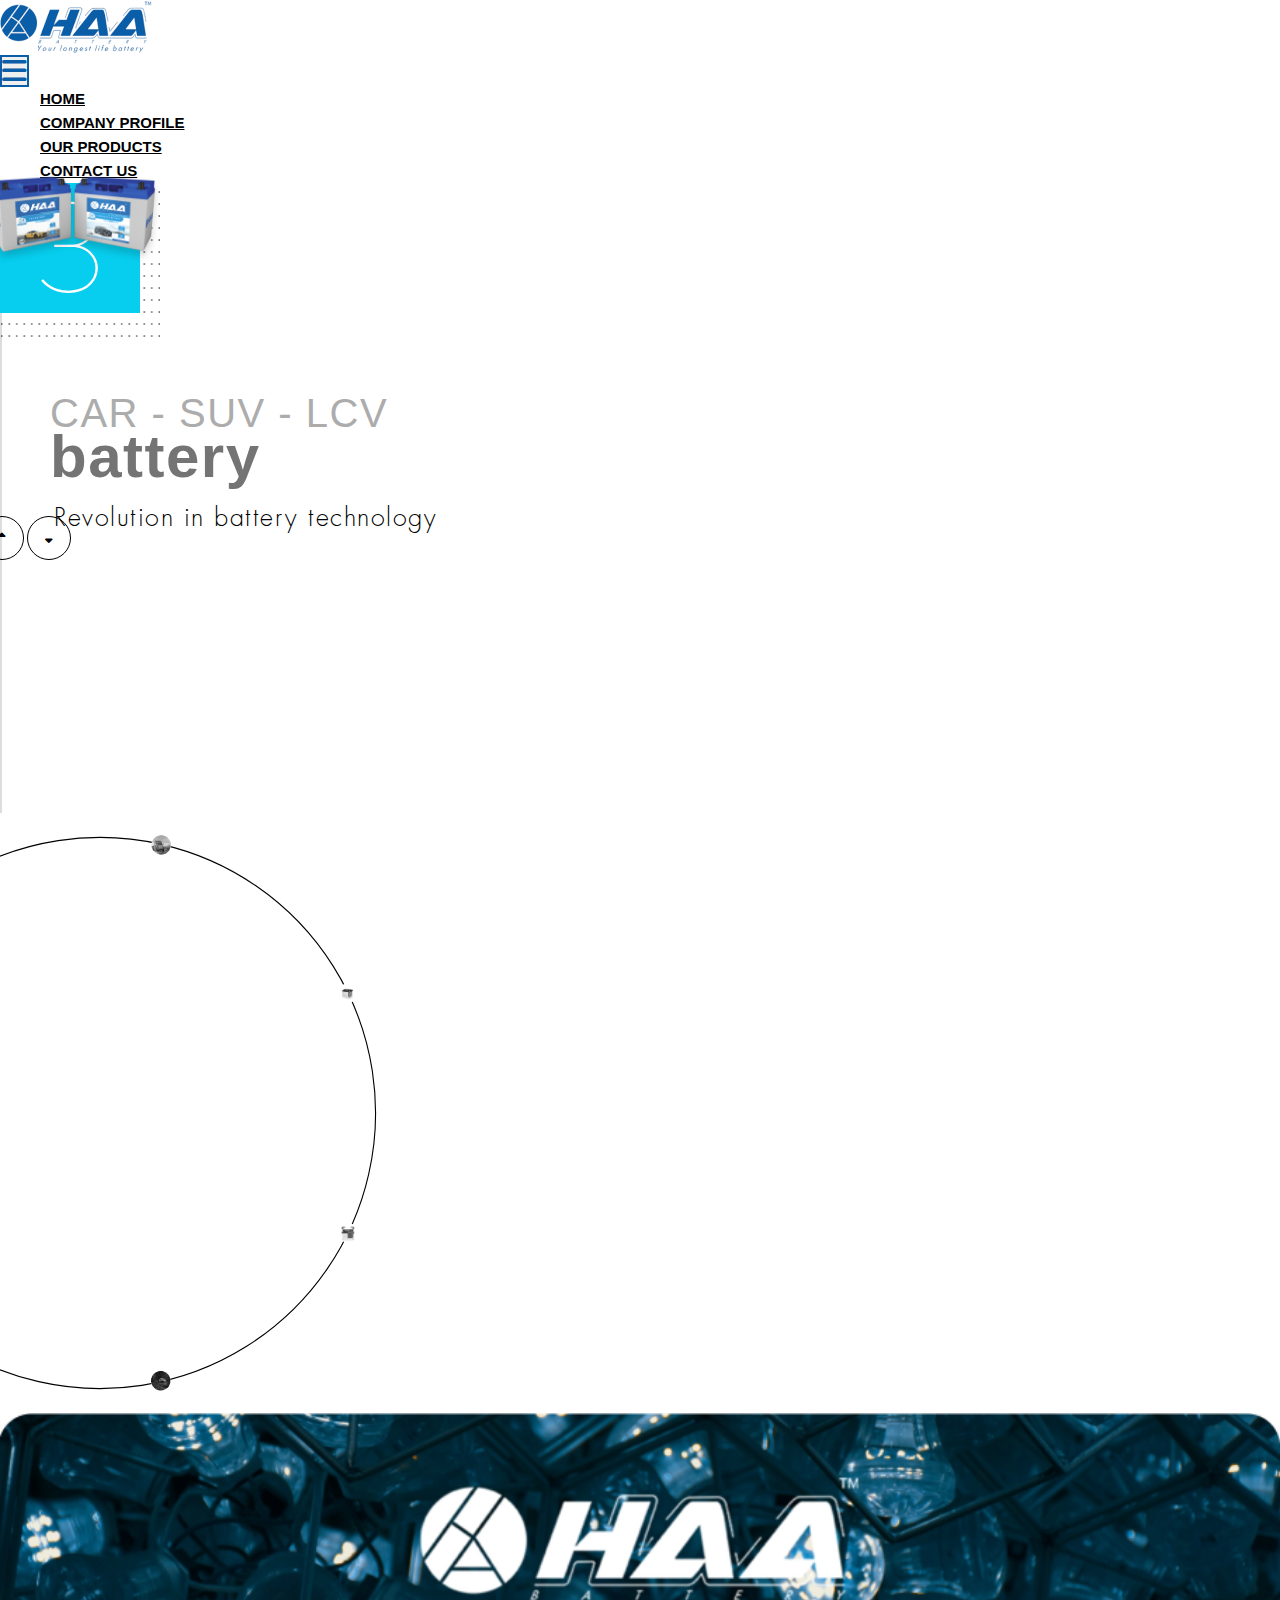
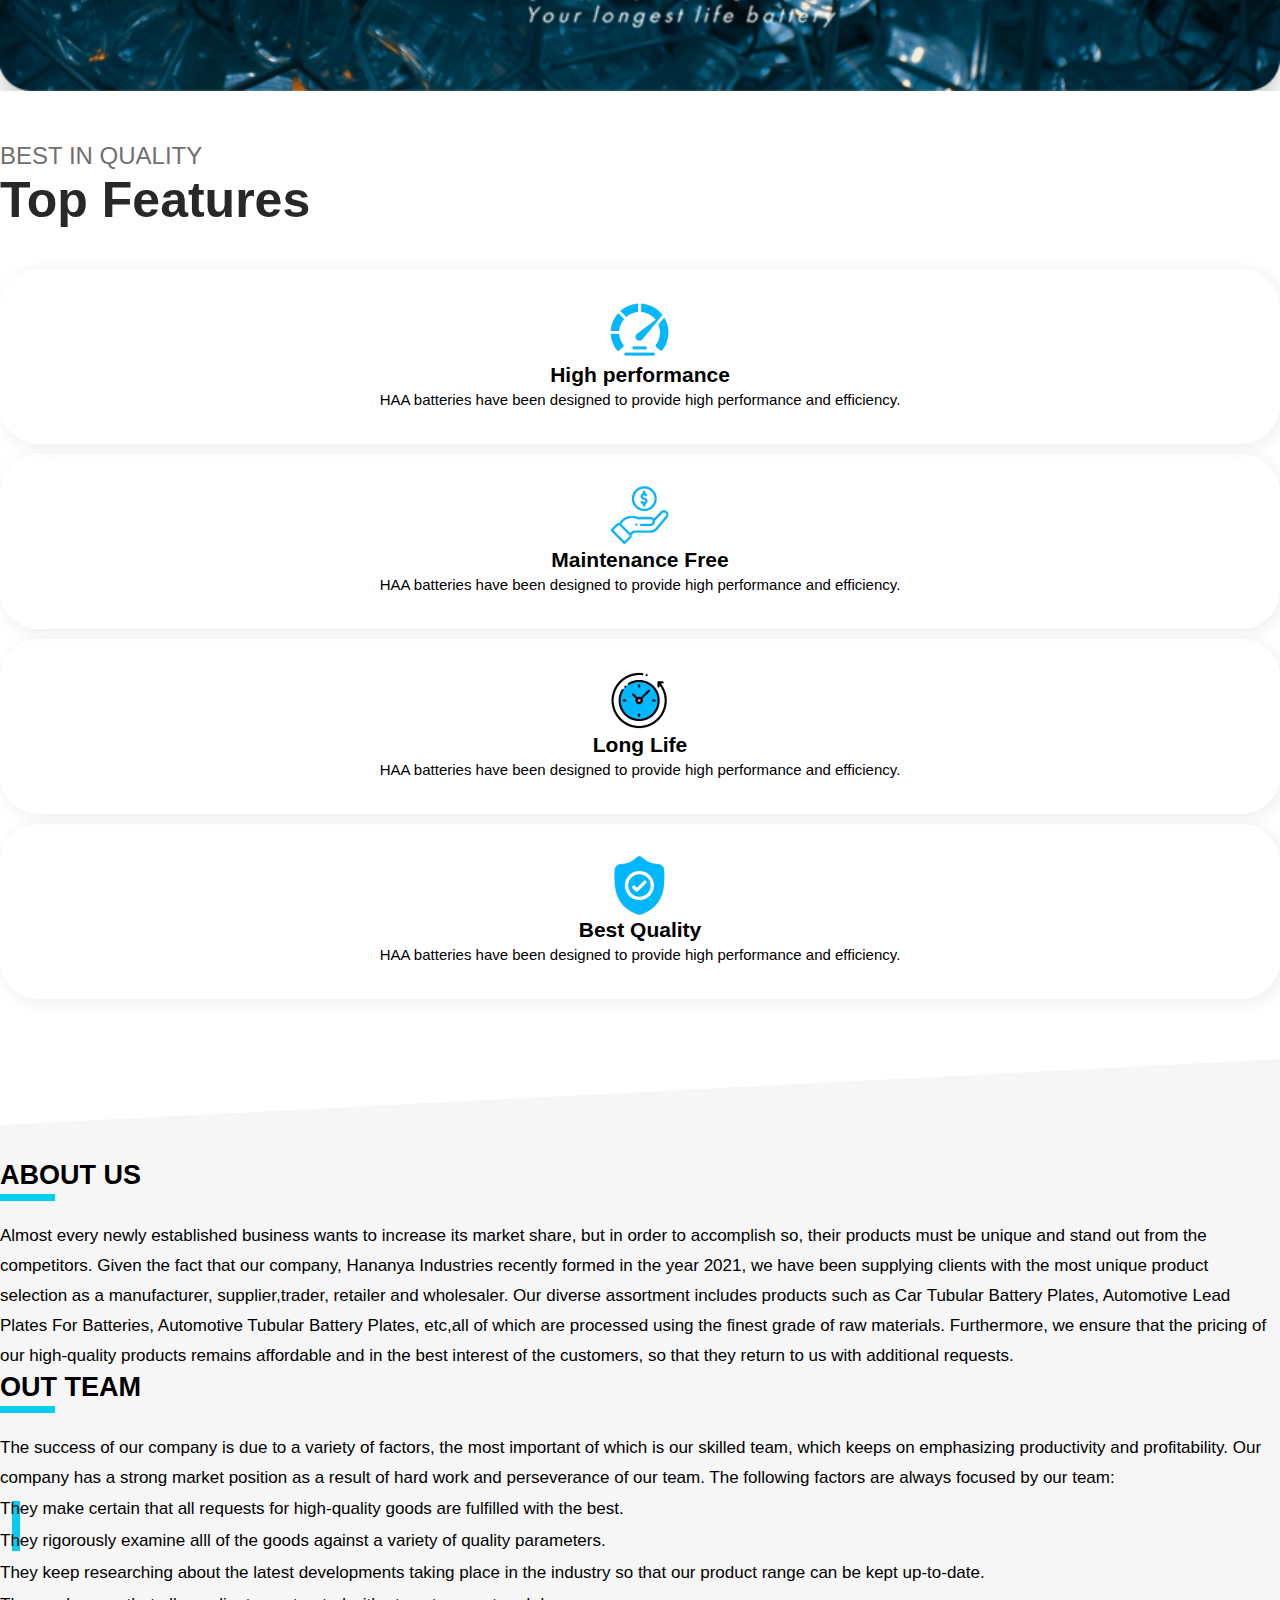
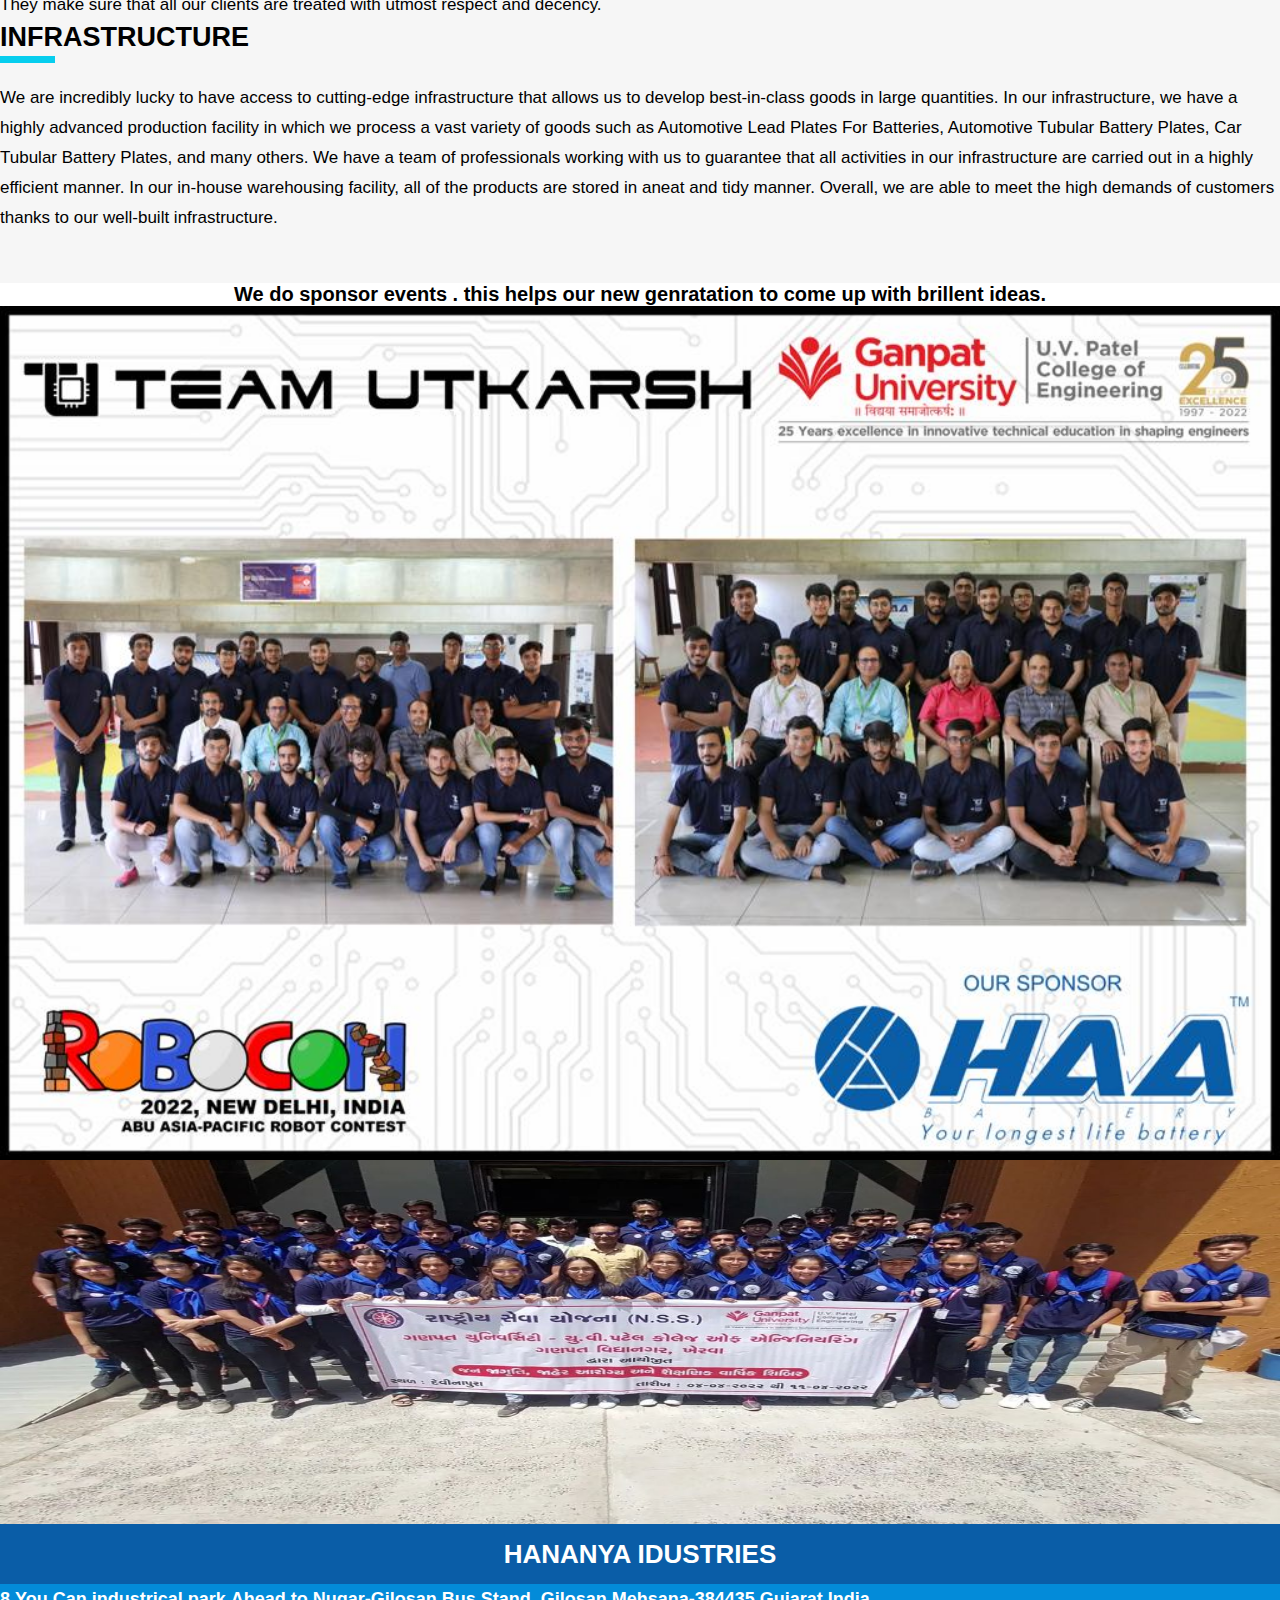
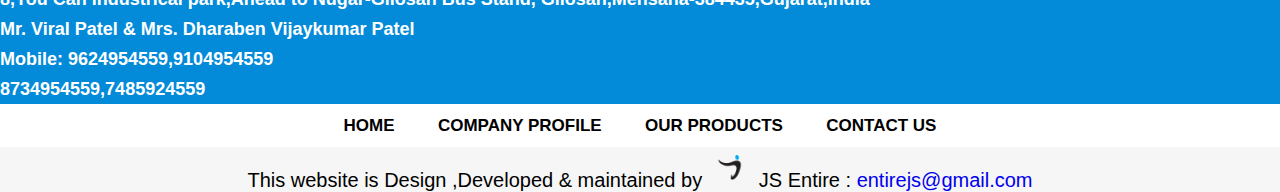
<file: index.html>
<html lang="en">
<head>
    <meta charset="UTF-8">
    <meta http-equiv="X-UA-Compatible" content="IE=edge">
    <meta name="viewport" content="width=device-width, initial-scale=1.0">
    <title>HAA Battery</title>

    <link href="https://cdn.jsdelivr.net/npm/bootstrap@5.0.2/dist/css/bootstrap.min.css" rel="stylesheet" integrity="sha384-EVSTQN3/azprG1Anm3QDgpJLIm9Nao0Yz1ztcQTwFspd3yD65VohhpuuCOmLASjC" crossorigin="anonymous">
    <link rel="stylesheet" href="https://cdnjs.cloudflare.com/ajax/libs/font-awesome/6.1.1/css/all.min.css">
    <link rel="stylesheet" href="yjcarousel/style.css">
    <link rel="stylesheet" href="yjcarousel/sitetyle.css">
</head>
<body>
    
  <div class="contain-size">

    <header>
            <nav class="topnavbar navbar navbar-expand-lg navbar-light bg-light">
                <!---navbar-expand-lg01--close-toggle--->
                <div class="container">
                    <h1 class="headerLogo">
                        <a class="navbar-brand user" href="index.html"><img src="img/img_header-logo.png" alt="logo-header"></a>
                    </h1>
                    <button class="navbar-toggler" type="button" data-bs-toggle="collapse" data-bs-target="#navbarNav" aria-controls="navbarNav" aria-expanded="false" aria-label="Toggle navigation">
                        <span><i class="fa fa-bars" style="font-size:28px;color:#fff"></i></span>
                        </button>
                    <div class="headermenu collapse navbar-collapse" id="navbarNav">
                        <ul class="navbar-nav navbar-right">
                            <!--menu-right-navbar-right-->
                            <li class="nav-item">
                                <a class="nav-link active" aria-current="page" href="index.html">Home</a>
                            </li>
                            <li class="nav-item">
                                <a class="nav-link" href="company-profile.html">Company Profile</a>
                            </li>
                            <li class="nav-item">
                                <a class="nav-link" href="our_products.html">Our Products</a>
                            </li>
                            <li class="nav-item">
                                <a class="nav-link" href="contact-us.html">Contact Us</a>
                            </li>
                        </ul>
                    </div>
                </div>
            </nav>
        </header>

  <article>


<section class="yjslider">

    <div class="container container-fluid overflow-hidden">

        <div class="row">

            <div class="col-md-12 d-inline-flex">

              <div class="col-md-6">
                
                <div class="yj-carousel">
                <div class="yj-carousel-info">

                    <div class="yj-carousel-number"><p>1</p></div>

                </div>

                <div class="yj-carousel-detail">
                    <h2>TRACTOR</h2>
                    <h1>battery</h1>
                    <p>revolution in battery technology</p>
                </div>

                <div class="yj-carousel-navigation d-grid ">

                        <a id="next-to-prev" class="yj-navigation-btn mb-2"><i class="fas fa-sort-up"></i></a>
                        <a id="next-to-next" class="yj-navigation-btn"><i class="fas fa-sort-down"></i></a>


                </div>

            </div>

          </div>


          <div class="col-md-4 position-relative"> <img class="battry-img d-none d-md-block" src="img/2.png" alt=""></div>

          <div class="col-md-6">

            <div class="xyz">
                <div id="planet-ring" class="circle-carousel">

                    <div id="orbit"></div>
          
                    <div class="circle-carousel__item" data-num="1">
                      <div class="circle-img" style="background-image:url(img/truch.png);"></div>
                    </div>
          
                    <div class="circle-carousel__item" data-num="2"> 
                      <div style="background-image:url(img/randy-fath-dDc0vuVH_LU-unsplash@2x.png);"></div>
                    </div>
          
                    <div class="circle-carousel__item active-slide" data-num="3">
                      <div style="background-image:url(img/shutterstock_536393170@2x.png);"></div>
                    </div>
          
                    <div class="circle-carousel__item" data-num="4">
                      <div style="background-image:url(img/battery.png);"></div>
                    </div>
          
                    <div class="circle-carousel__item" data-num="5">
                      <div style="background-image:url(img/shutterstock_536393170@2x.png);"> </div>
                    </div>
          
                    <div class="circle-carousel__item" data-num="6">
                      <div style="background-image:url(img/battery.png);"> </div>
                    </div>
                
                    <div class="circle-carousel__item" data-num="7">
                      <div style="background-image:url(img/battry-4.png);"> </div>
                    </div>
                
          
                </div>
              </div>
              </div>
            </div>

        </div>

        
    </div>



</section>


<div class="container-fluid haabattery-section">
  <div class="container">
      <div class="row">
          <div class="col-lg-12 col-md-12 col-sm-12">
              <p class="bannerhaaImg"><img src="img/img_banner_home.png" alt="banner-home"></p>
          </div>
      </div>
  </div>
</div>
<div class="container-fluid features-section">
  <div class="container">
      <p class="bestQty">Best In Quality</p>
      <h2 class="topfeature">Top Features</h2>
      <div class="row pdtop">
          <div class="col-lg-3 col-md-12 col-sm-12">
              <div class="containBox">
                  <p class="icon-img"><img src="img/icon_high-performance.png" alt="High performance"></p>
                  <h3>High performance</h3>
                  <p>HAA batteries have been designed to provide high performance and efficiency.</p>
              </div>
          </div>
          <div class="col-lg-3 col-md-12 col-sm-12">
              <div class="containBox">
                  <p class="icon-img"><img src="img/icon_maintenance-free.png" alt="Maintenance Free"></p>
                  <h3>Maintenance Free</h3>
                  <p>HAA batteries have been designed to provide high performance and efficiency.</p>
              </div>
          </div>
          <div class="col-lg-3 col-md-12 col-sm-12">
              <div class="containBox">
                  <p class="icon-img"><img src="img/icon_long-life.png" alt="Long Life"></p>
                  <h3>Long Life</h3>
                  <p>HAA batteries have been designed to provide high performance and efficiency.</p>
              </div>
          </div>
          <div class="col-lg-3 col-md-12 col-sm-12">
              <div class="containBox">
                  <p class="icon-img"><img src="img/icon_best-quality.png" alt="Best Quality"></p>
                  <h3>Best Quality</h3>
                  <p>HAA batteries have been designed to provide high performance and efficiency.</p>
              </div>
          </div>
      </div>
  </div>
</div>
<div class="container-fluid containDesc-section">
  <div class="container">
      <div class="row">
          <div class="col-lg-12 col-md-12 col-sm-12">
              <h2 class="h2basic01">About Us</h2>
              <p>Almost every newly established business wants to increase its market share, but in order to accomplish so, their products must be unique and stand out from the competitors. Given the fact that our company, Hananya Industries
                  recently formed in the year 2021, we have been supplying clients with the most unique product selection as a manufacturer, supplier,trader, retailer and wholesaler. Our diverse assortment includes products such as Car Tubular
                  Battery Plates, Automotive Lead Plates For Batteries, Automotive Tubular Battery Plates, etc,all of which are processed using the finest grade of raw materials. Furthermore, we ensure that the pricing of our high-quality
                  products remains affordable and in the best interest of the customers, so that they return to us with additional requests.</p>
              <h2 class="h2basic01">Out Team</h2>
              <p>The success of our company is due to a variety of factors, the most important of which is our skilled team, which keeps on emphasizing productivity and profitability. Our company has a strong market position as a result of
                  hard work and perseverance of our team. The following factors are always focused by our team:</p>
              <ul>
                  <li>They make certain that all requests for high-quality goods are fulfilled with the best.</li>
                  <li>They rigorously examine alll of the goods against a variety of quality parameters.</li>
                  <li>They keep researching about the latest developments taking place in the industry so that our product range can be kept up-to-date.
                  </li>
                  <li>They make sure that all our clients are treated with utmost respect and decency.</li>
              </ul>
              <h2 class="h2basic01">Infrastructure</h2>
              <p>We are incredibly lucky to have access to cutting-edge infrastructure that allows us to develop best-in-class goods in large quantities. In our infrastructure, we have a highly advanced production facility in which we process
                  a vast variety of goods such as Automotive Lead Plates For Batteries, Automotive Tubular Battery Plates, Car Tubular Battery Plates, and many others. We have a team of professionals working with us to guarantee that all
                  activities in our infrastructure are carried out in a highly efficient manner. In our in-house warehousing facility, all of the products are stored in aneat and tidy manner. Overall, we are able to meet the high demands
                  of customers thanks to our well-built infrastructure.</p>
          </div>
      </div>
  </div>
</div>


<div class="container-fluid mt-5 mb-5">
    <div class="container">
        <div class="pramotion"><p>We do sponsor events . this helps our new genratation to come up with brillent ideas.</p></div>
        <div class="row">
            <div class="col-lg-6 col-md-6 col-sm-12">
                <div class="photos">
                <img src="img/image-gellery2.jpeg" alt="" >
            </div>
            </div>
            <div class="col-lg-6 col-md-6 col-sm-12 mt-3 mt-md-0">
                <div class="photos">
                <img src="img/image-gellery1.jpeg" alt="" style="
                height: 364px;
            ">
            </div>
            </div>
        </div>
    </div>
  </div>

  </article>
  <footer>
    <div class="footer-section">
        <div class="footerInner">
            <p class="hannyaIndustri">Hananya Idustries</p>
            <div class="container">
                <div class="row">
                    <div class="col-lg-6 col-md-12 col-sm-12">
                        <p class="leftAddress">8,You Can industrical park,Ahead to Nugar-Gilosan Bus Stand, Gilosan,Mehsana-384435,Gujarat,India</p>
                    </div>
                    <div class="col-lg-6 col-md-12 col-sm-12">
                        <div class="rightAddress">
                            <p>Mr. Viral Patel & Mrs. Dharaben Vijaykumar Patel </p>
                            <p>Mobile: 9624954559,9104954559 <br> 8734954559,7485924559</p>
                        </div>
                    </div>
                </div>
            </div>
        </div>
        <div class="container">
            <div class="row">
                <div class="col-lg-12 col-md-12 col-sm-12">
                    <ul class="footList">
                        <li><a href="index.html">Home</a></li>
                        <li><a href="company-profile.html">Company Profile</a></li>
                        <li><a href="our_products.html">Our Products</a></li>
                        <li><a href="contact-us.html">Contact Us</a></li>
                    </ul>
                </div>
            </div>
        </div>
    </div>
    <div class="dev-branding">
        <p>This website is Design ,Developed & maintained by  &nbsp;<img src="img/dev-logo.png" alt=""> JS Entire : <a href="mailto:entirejs@gmail.com">entirejs@gmail.com</a></p>
    </div>
</footer>
  </div>
  <script src="bootstrap-5.0.2-dist/js/bootstrap.bundle.min.js"></script>
<script src="https://code.jquery.com/jquery-3.3.1.min.js"></script>
<script src="yjcarousel/script.js"></script>

</body>
</html>
</file>
<file: yjcarousel/style.css>
body {
    font-family: arial;
    font-size: 12px;
    background: #fff;
    /* overflow: hidden; */
}

*{
    margin:0px;
    padding:0px;
}


.xyz{
    transform: scale(1.1);
    position: relative;
    right: 166px;
}


.circle-carousel {
    width: 600px;
    height: 600px;
    transition: transform 0.5s;
    border-radius: 50%;
}
.circle-carousel__item {
    width: 60px;
    height: 60px;
    position: absolute;
    border-radius: 50%;
    text-align: center;
    line-height: 20px;
    color: #fff;
    transition: all 0.5s;
    display: flex;
    justify-content: center;
    align-items: center;
    overflow: hidden;
    -webkit-filter: grayscale(100%);
   /* Safari 6.0 - 9.0 */
    filter: grayscale(100%);
    transform: scale(0.3);
}

.active-slide div:hover{
    background-size:120%;
    cursor: pointer;
}

.circle-carousel__item.active-slide {
    background: #333 !important;
    /* border: 2px solid #333; */
    transform: scale(3.8);
    -webkit-filter: grayscale(0%);
   /* Safari 6.0 - 9.0 */
    filter: grayscale(0%);
}
.circle-carousel__item.next-to-active {
    transform: scale(0.5);
}
.circle-carousel__item div {
    background-size: contain;
    background-position: center center;
    width: 100%;
    height: 100%;
    background-color: #fff;
    background-repeat: no-repeat;
}
div#orbit {
    width: 500px;
    height: 500px;
    border: 1px solid;
    border-radius: 50%;
    position: absolute;
    top: 0;
    right: 0;
    left: 0;
    bottom: 0;
    margin: auto;
}

.space {
    display: inline-block;
    /* transform: rotate(38.5deg); */
    position: absolute;
    /* top: 70px; */
    right: -240px;
}


.pramotion{
    display : flex;
    justify-content: center;
    align-items: center;
    text-align: center;
    font-size: 20px;
    font-weight: bold;
}

.yj-carousel {content: '';display: block;width: 2px;height: 70%;background: #ddd;/* position: absolute; *//* left: 21px; */}


.yj-carousel-info {
    display: inline-block;
    position: relative;
    margin-bottom: 0 !important;
    padding-bottom: 20px !important;
}

.yj-carousel-number{background: #07CEEE;color: #fff;font-size: 130px;letter-spacing: 0px;line-height: 1;min-width: 140px;display: inline-block;text-align: center;position: relative;z-index: 1;font-family: 'Brandon';}


.yj-carousel-info::after {
    content: '';
    display: block;
    width: 159px;
    height: 146px;
    background: url(../img/dots.png) no-repeat;
    background-size: cover;
    background-position: center;
    position: absolute;
    top: 8px;
    right: -20px;
    z-index: 0;
}

section.yjslider {/* height: 100%; */overflow: hidden;}

.yj-carousel-detail {
    padding: 60px 0 0 50px;
    width: 500px;
    display: inline-block;
}

.yj-carousel-detail h2 {
    letter-spacing: 1.5px;
    color: #ACACAC;
    text-transform: uppercase;
    opacity: 1;
    font-size: 40px;
    font-family: 'Poppins', sans-serif;
    font-weight: 400;
    line-height: 1;
}

.yj-carousel-detail h1 {
    font-size: 60px;
    letter-spacing: 1.5;
    color: #747474;
    text-transform: lowercase;
    line-height: 0.80;
    font-family: 'Poppins', sans-serif;
    font-weight: bold;
}

.yj-carousel-detail p {
    font-size: 25px;
    letter-spacing: 1.5px;
    color: #000000;
    font-weight: 300;
    font-family: 'Futura';
    max-width: max-content;
    margin-left: 4px;
    margin-top: 20px;
}

.yj-navigation-btn {
    display: inline-block;
    top: auto;
    bottom: 0;
    padding: 15px 17px;
    border: 1px solid;
    border-radius: 40px;
}



.yj-carousel-navigation {
    margin-left: -20px;
    position: absolute;
    top: 43em;
}

.battry-img-animate{
  animation : popup 0.6s ease;
}

@keyframes popup {
    0% {
        opacity: 0;
        transform: scale(0);
    }
    75%{
        opacity: 1;
        transform: scale(1.15);
    }
    100% {
        opacity: 1;
        transform: scale(1);
    }
}



img.battry-img {
    width: 20em;
    position: absolute;
    left: -50px;
    bottom: 0px;
    top: 116px;
    z-index: 1;
}

@media only screen and (max-width: 600px) {
 
    div#planet-ring {position: relative;right: -200px;z-index: -1;top: -188px;}

div.xyz {
    transform: scale(0.7);
    right: 20px;
    top: 8px;
}

img.battry-img {
    width: 14em;
}


.yj-carousel-detail {
    background-color: #07ceee82;
    padding-top: 20px;
    margin-top: 16em;
    padding-left: 10px;
}

.yj-carousel {
    background-color: white;
}

.yj-carousel-detail h2 {
    color: white;
    font-size: 24px;
}

.yj-carousel-detail h1 {
    font-size: 48px;
}

.yj-carousel-detail p {
    line-height: 0.5;
    font-size: 20px;
}

.yj-carousel-navigation {
    display: flex !important;
    flex-direction: column;
    bottom: 290px;
    left: 3em;
    top: 15em;
    z-index: 10;
}

.yj-carousel-navigation a{
  width : 40px;
    height: 40px;
}

.yj-carousel-info > .yj-carousel-number {
    min-width: 70px;
    height: 70px;
}

.yj-carousel-info {
    top: 200px;
}

.yj-carousel-number > p {
    font-size: 60px;
}

.yj-carousel-info::after {
    height: 70px;
    width: 70px;
}
  }
.dev-branding{
    width: 100%;
    display: flex;
    justify-content: center;
    align-items: center;
    background-color: #f6f6f6;
    text-align: center;
}

.dev-branding p a{
    text-decoration: none;
}

.dev-branding p{
    font-size: 20px;
}

.dev-branding p img{
    height:40px;
}
</file>
<file: yjcarousel/sitetyle.css>
/*--------Home-Page--Css-----------------*/

.photos img{
width: 100%;
display: block;
}

.navbar-right {
    margin-left: auto;
}

nav.topnavbar {
    background: #fff!important;
}


/*--
.topnavbar .container {
    position: relative;
}--*/

.headerLogo a {
    display: inline-block;
}

.headerLogo a img {
    width: 100%;
}

.topnavbar button.navbar-toggler {
    color: #0a5da7!important;
    border: 2px solid #0a5da7!important;
}

.topnavbar button.navbar-toggler i {
    color: #0a5da7!important;
}

.topnavbar .navbar-toggler:focus {
    box-shadow: none!important;
}

.topnavbar ul li a {
    color: #000!important;
    text-transform: uppercase;
    font-size: 15px;
    line-height: 24px;
    font-weight: 600!Important;
    margin: 0 0 0 40px;
}

.topnavbar ul li a:hover {
    color: #0a5da7!important;
}

p.bannerImg img {
    width: 100%;
}

p.bannerhaaImg {
    cursor: pointer;
}

.bannerhaaImg img {
    width: 100%;
}

.features-section {
    padding-top: 50px;
    padding-bottom: 50px;
}

p.bestQty {
    font-size: 24px;
    line-height: 30px;
    color: #707070;
    font-weight: 500;
    text-transform: uppercase;
    margin: 0 0;
}

h2.topfeature {
    font-size: 50px;
    line-height: 58px;
    color: #292828;
    font-weight: 700;
}

.pdtop {
    padding-top: 30px;
}

.containBox {
    text-align: center;
    box-shadow: 3px 3px 17px #ededed;
    border-radius: 39px;
    padding: 30px 30px;
    margin: 10px 0;
    transition: all 0.3s ease-in-out;
    border: 2px solid #fff;
}

.containBox:hover {
    /* box-shadow: 3px 5px 18px -3px #000; */
    border: 2px solid #2fbefb;
}

.containBox h3 {
    font-size: 21px;
    font-weight: 700;
    line-height: 27px;
}

.containBox p {
    font-size: 15px;
    font-weight: 500;
    line-height: 24px;
}

.container-fluid.containDesc-section {
    background: #f6f6f6;
    padding-top: 100px;
    padding-bottom: 50px;
    clip-path: polygon(0 8%, 100% 0%, 100% 100%, 0% 100%);
}

.h2basic01 {
    font-size: 27px;
    line-height: 32px;
    text-transform: uppercase;
    font-weight: 700;
    position: relative;
}

h2.h2basic01:before {
    position: absolute;
    background: #07ceee;
    content: "";
    width: 55px;
    height: 7px;
    bottom: -10px;
}

.containDesc-section p {
    font-size: 17px;
    line-height: 30px;
    font-weight: 400;
    color: #000;
    margin-top: 30px;
}

.containDesc-section ul {
    position: relative;
}

.containDesc-section ul:before {
    position: absolute;
    left: 12px;
    background: #07ceee;
    content: "";
    width: 8px;
    height: 50px;
    top: 8px;
}

.containDesc-section ul li {
    position: relative;
    font-size: 17px;
    line-height: 32px;
    font-weight: 400;
    color: #000;
    list-style: none;
}

.footerInner {
    background: #038bd9;
}

.hannyaIndustri {
    text-align: center;
    font-size: 26px;
    line-height: 30px;
    color: #fff;
    font-weight: 600;
    text-transform: uppercase;
    padding: 15px 0;
    background: #0a5da7;
}

.leftAddress {
    font-size: 18px;
    line-height: 30px;
    color: #fff;
    font-weight: 600;
}

.rightAddress p {
    font-size: 18px;
    line-height: 30px;
    color: #fff;
    font-weight: 600;
    margin: 0 0;
}

ul.footList {
    text-align: center;
    margin: 0 0;
}

ul.footList li {
    list-style: none;
    text-decoration: none;
    display: inline-block;
}

ul.footList li a {
    text-decoration: none;
    font-size: 17px;
    line-height: 27px;
    margin: 0 20px;
    padding: 8px 0;
    display: inline-block;
    font-weight: 600;
    text-transform: uppercase;
    color: #000;
}

ul.footList li a:hover {
    color: #0a5da7;
}

@media screen and (max-width: 1200px) {}

@media screen and (max-width: 1024px) {}

@media screen and (max-width: 991px) {
    .topnavbar ul {
        background: #0a5da7;
    }
    .topnavbar ul li a {
        margin: 6px 10px;
        color: #fff!important;
        padding: 4px 10px;
    }
    .topnavbar ul li a:hover {
        margin: 6px 10px;
        color: #fff!important;
        background: fff!important;
        padding: 4px 10px;
    }
    .container-fluid.containDesc-section {
        clip-path: none;
        padding-top: 50px;
    }
    .footerInner {
        padding-bottom: 25px;
    }
    .leftAddress {
        text-align: center;
        margin: 0 0;
    }
    .rightAddress p {
        text-align: center;
    }

    
}

@media screen and (max-width: 767px) {
    ul.footList li {
        display: block;
    }
}


/*----------cmy-profile----------------*/

.cmyprofile-section {
    background: #fff!Important;
}

.cmyprTable-section {
    padding-top: 30px;
    padding-bottom: 50px;
}


/*--
.tablecmyprofile{
    border: 2px solid black;
  border-collapse: collapse;
}

--*/

.tablecmyprofile th,
.tablecmyprofile td {
    padding: 5px 10px!important;
    text-align: left;
    font-size: 17px;
    line-height: 27px;
    font-weight: 500;
    color: #000;
    width: 50%;
    border: 1px solid black;
    border-collapse: collapse;
}


.tablecmyprofile {
    border-collapse: collapse;
    border-radius: 10px !important;
    border-style: hidden;
    /* hide standard table (collapsed) border */
    box-shadow: 0 0 0 1px #000;
    /* this draws the table border  */
}

.tablecmyprofile td {
    border: 1px solid #000 !important;
    width: 50%;
}

.tablecmyprofile tr:first-child th:first-child {
    border-top-left-radius: 10px;
}

.tablecmyprofile tr:last-child td:first-child {
    border-top-right-radius: 10px;
}

.tablecmyprofile tr:last-child td:last-child {
    border-bottom-right-radius: 10px;
}

.tablecmyprofile tr:last-child th:first-child {
    border-bottom-left-radius: 10px;
}

.tablecmyprofile th {
    border: 1px solid #000 !important;
    width: 50%;
}

.tablecmyprofile th,
.tablecmyprofile td {
    padding: 1em;
    border-bottom: 2px solid #000;
}


/*----------product-section----------------*/

.product-section {
    padding-top: 50px;
    padding-bottom: 50px;
}

.row.product-item {
    box-shadow: 2px 3px 4px 1px #ccc;
    border-radius: 10px;
    padding: 20px;
    margin-bottom: 20px;
}

p.product-img {
    background: #f5f5f5;
    border-radius: 20px;
    padding: 35px 30px;
    text-align: center;
}

p.product-img img {
    width: 200px;
    transition: all 0.3s ease-in-out;
}

p.product-img img:hover {
    transform: scale(1.1);
}

.productDesc h3 {
    color: #0a5da7;
    font-size: 24px;
    font-weight: 700;
    text-transform: uppercase;
    line-height: 27px;
}

.productDesc ul {
    margin: 0 0;
    padding: 0 0;
}

.productDesc ul li {
    color: #000;
    font-size: 18px;
    font-weight: 400;
    line-height: 28px;
    list-style: none;
}

p.btnPrice {
    margin: 34px 0 0 0 ;
}

p.btnPrice a {
    color: #0a5da7;
    border: 1px solid #0a5da7;
    text-decoration: none;
    border-radius: 20px;
    display: inline-block;
    padding: 5px 30px;
    margin: 10px 10px 10px 0;
    transition: all 0.3s ease-in-out;
}

p.btnPrice a:hover {
    color: #fff;
    background: #0a5da7;
    border: 1px solid #0a5da7;
}

p.btnPrice span {
    color: #e31111;
    font-weight: 500;
    display: inline-block;
    text-align: right;
    float: right;
    font-size: 15px;
    line-height: 24px;
}


/*----------contact-section----------------*/

.container-fluid.socailInfo-section {
    padding-top: 50px;
    padding-bottom: 30px;
}

.socailInfo {
    text-align: right;
}

.socailInfo a {
    background: #000;
    color: #fff;
    width: 30px;
    height: 30px;
    display: inline-block;
    text-align: center;
    font-size: 18px;
    line-height: 30px;
    border-radius: 50%;
}

.contact-section {
    padding-top: 50px;
    padding-bottom: 50px;
}

.contactAddress {
    box-shadow: 2px 3px 4px 1px #ccc;
    border-radius: 10px;
    padding: 20px;
}

.contactAddress ul {
    margin: 0px 0px;
    padding: 0px 0px;
}

.contactAddress li {
    list-style: none;
    margin: 16px 0;
}

.contactAddress li i {
    font-size: 17px;
    background: #000;
    width: 35px;
    height: 35px;
    color: #fff;
    text-align: center;
    border-radius: 50%;
    line-height: 35px;
    padding: 0px;
}

.contactAddress li span {
    font-size: 18px;
    line-height: 25px;
    color: #000;
    font-weight: 500;
    display: inline-block;
    margin: 0 25px;
}

.lefttop {
    position: fixed;
    top: 116px;
}

.lefttop a {
    display: inline-block;
    text-decoration: none;
    background: #000;
    color: #fff;
    padding: 30px 30px 30px 30px;
    border-radius: 0 40px 40px 0;
    border-left: 10px solid #03a9f4;
    transition: all 0.3s ease-in-out;
    margin-left: -150px;
}

.lefttop a:before {
    background: #03a9f4;
    content: "";
    left: 0;
    width: 20px;
    height: 84px;
    top: 0;
    position: absolute;
    border-radius: 0px 10px 10px 0px;
}

.lefttop a:hover {
    margin-left: 0px;
}

.righttop {
    position: fixed;
    top: 116px;
    right: 0px;
}

.righttop a {
    display: inline-block;
    text-decoration: none;
    background: #000;
    color: #fff;
    padding: 30px 30px 30px 30px;
    border-radius: 40px 0px 0px 40px;
    transition: all 0.3s ease-in-out;
    margin-right: -150px;
}

.righttop a:before {
    background: #03a9f4;
    content: "";
    right: 0;
    width: 20px;
    height: 84px;
    top: 0;
    position: absolute;
    border-radius: 10px 0px 0px 10px;
}

.righttop a:hover {
    margin-right: 0px;
}

@media screen and (max-width: 767px) {
    .contactAddress li i {
        display: block;
        text-align: center;
        margin: 0 auto;
    }
    .contactAddress li span {
        display: block;
        text-align: center;
    }
}


/*12-07*/


/*font-family: 'Poppins', sans-serif;*/

@import url('https://fonts.googleapis.com/css2?family=Poppins:wght@100;200;300;400;500;600;700;800;900&display=swap');
@font-face {
    font-family: 'Futura';
    font-style: normal;
    font-weight: 300;
    src: local('Futura LT Light'), url('../fonts/FuturaLT-Light.woff') format('woff');
}

@font-face {
    font-family: 'Brandon';
    font-style: normal;
    font-weight: 300;
    src: local('Brandon Light'), url('../fonts/Brandon_thin.woff') format('woff');
}

.round-slider .slick-dots li {
    position: absolute;
}

.round-slider li {
    position: absolute;
    -webkit-transition: all 2s linear;
    -moz-transition: all 2s linear;
    transition: all 2s linear;
}

.round-slider .slick-list {
    width: 500px;
    margin-left: auto;
    height: 500px;
    border-radius: 50%;
    padding: 50px 0 !important;
    border: 1px solid;
}


/* 
.round-slider .slider-paging-number {
    transform: translate(-50%, -50%);
    top: 46%;
    left: 43%;
    position: absolute;
} */

.round-slider .slick-slide {
    position: relative;
    outline: none;
}

.round-slider .slick-slide h3 {
    margin: 0;
    background: none !important;
}

.round-slider .slick-slide img {
    border: none;
    display: block;
}

.round-slider .slick-slide {
    margin: 0 50px;
}

.round-slider .slick-slide>div div {
    height: 100%;
}

.round-slider .slick-slide>div {
    position: absolute;
    top: 50%;
    left: 50%;
    transform: translate(-51%, -50%);
    width: 100%;
    height: 100%;
}

.round-slider .slick-track {
    height: 100%;
}

.slick-prev:before,
.slick-next:before {
    color: red;
}

ul.slider-paging-number {
    list-style-type: none;
    padding: 0;
    margin: 0;
    position: absolute;
    top: 310px;
    right: 230px;
    left: auto;
}

.hero-slider {
}

.hero-caption h2 {
    letter-spacing: -2.45px;
    color: #ACACAC;
    text-transform: uppercase;
    opacity: 1;
    font-size: 49px;
    font-family: 'Poppins', sans-serif;
    font-weight: 400;
    line-height: 1;
}

.hero-caption h1 {
    font-size: 78px;
    letter-spacing: -3.9px;
    color: #747474;
    text-transform: lowercase;
    line-height: 0.80;
    font-family: 'Poppins', sans-serif;
    font-weight: bold;
}

.hero-caption p {
    font-size: 25px;
    letter-spacing: 0px;
    color: #000000;
    font-weight: 300;
    font-family: 'Futura';
    max-width: 200px;
    margin-left: 4px;
    margin-top: 14px;
}

.hero-sm-text h2 {
    font-size: 32px;
    letter-spacing: -1.6px;
    color: #ACACAC;
}

.hero-sm-text h1 {
    letter-spacing: -2.4px;
    color: #747474;
    font-size: 48px;
}


/* .hero-wrapper {
    position: relative;
} */

.slider-hero-main {
    position: relative;
}

.slider-round-main {
    position: absolute;
    right: 0;
    overflow: hidden;
}

.radial-slider-wrapp .round-slider {
    margin: 0 !important;
    padding: 30px 0;
}

.radial-slider-wrapp {
    overflow: hidden;
    position: relative;
    right: -130px;
}

.slider-paging-number img {
    display: block;
}

.slider-paging-number a {
    display: block;
    width: 20px;
    height: 20px;
}

.slider-paging-number li.slick-active a {
    width: 350px;
    height: 350px;
}


/*

 .slider-paging-number li.slick-active {
    transform: rotate(-178deg) translate(40em) rotate(178deg) !important;
} */

.slider-hero-main button.slick-arrow {
    top: auto;
    bottom: 0;
    width: 42px;
    height: 42px;
    border-radius: 40px;
}

.slider-hero-main .slick-arrow {
    left: 0;
    background: #FFFFFF 0% 0% no-repeat padding-box;
    border: 1px solid #000000;
}

.slider-hero-main .slick-prev {
    bottom: 50px !important;
}

.slick-prev:before,
.slick-next:before {
    opacity: 1;
}

.slide-nav-info {
    margin-left: 22px !important;
}

.slider-hero-main:before {
    content: '';
    display: block;
    width: 2px;
    height: 80%;
    background: #ddd;
    position: absolute;
    left: 21px;
}

.pagingInfo {
    background: #07CEEE;
    color: #fff;
    font-size: 130px;
    letter-spacing: 0px;
    line-height: 1;
    min-width: 140px;
    display: inline-block;
    text-align: center;
    position: relative;
    z-index: 9;
    font-family: 'Brandon';
}

.slide2 .pagingInfo {
    background: #038BD9;
}

.slide3 .pagingInfo {
    background: #0A5DA7;
}

.slide4 .pagingInfo {
    background: #0A39A7;
}

.slider-hero-main .slick-prev::before {
    content: '';
    background: url("data:image/svg+xml,%3Csvg xmlns='http://www.w3.org/2000/svg' version='1.1' xmlns:xlink='http://www.w3.org/1999/xlink' xmlns:svgjs='http://svgjs.com/svgjs' width='512' height='512' x='0' y='0' viewBox='0 0 64 64' style='enable-background:new 0 0 512 512' xml:space='preserve' class=''%3E%3Cg%3E%3Cg xmlns='http://www.w3.org/2000/svg' id='Arrow-14'%3E%3Cpath d='m54.7167969 42.6101074-22-22.6274414c-.3769531-.3867188-1.0566406-.3867188-1.4335938 0l-22 22.6274414c-.2802734.2880859-.3603516.7163086-.2041016 1.0864258s.5185548.6108398.9208985.6108398h44c.4023438 0 .7646484-.2407227.9208984-.6108398s.0761719-.7983398-.2041015-1.0864258z' fill='%23000000' data-original='%23000000'%3E%3C/path%3E%3C/g%3E%3C/g%3E%3C/svg%3E");
    width: 10px;
    height: 10px;
    background-size: contain;
    background-position: center;
    background-repeat: no-repeat;
    display: block;
    margin: auto;
}

.slider-hero-main .slick-next:before {
    background: url("data:image/svg+xml,%3Csvg xmlns='http://www.w3.org/2000/svg' version='1.1' xmlns:xlink='http://www.w3.org/1999/xlink' xmlns:svgjs='http://svgjs.com/svgjs' width='512' height='512' x='0' y='0' viewBox='0 0 64 64' style='enable-background:new 0 0 512 512' xml:space='preserve' class=''%3E%3Cg%3E%3Cg xmlns='http://www.w3.org/2000/svg' id='Arrow-13'%3E%3Cpath d='m54.9210777 20.296875c-.15625-.3701172-.5185547-.6108398-.9208984-.6108398l-44 .0004883c-.4018555 0-.7646484.2407227-.9213867.6108398-.15625.3701172-.0756836.7983398.2045898 1.0864258l22 22.6274414c.1879883.1933594.4467773.3027344.7167969.3027344s.5288086-.109375.7167969-.3027344l22-22.6279297c.2802734-.2885742.3603515-.7163086.2041015-1.0864258z' fill='%23000000' data-original='%23000000' class=''%3E%3C/path%3E%3C/g%3E%3C/g%3E%3C/svg%3E");
    width: 10px;
    height: 10px;
    background-size: contain;
    background-position: center;
    background-repeat: no-repeat;
    display: block;
    content: '';
    position: relative;
    top: 2px;
    margin: auto;
}

.slider-hero-main .slick-arrow.slick-disabled {
    opacity: 0.7;
    border: 1px solid rgb(0 0 0 / 70%);
    pointer-events: none;
}

.slide-nav-info:after {
    content: '';
    display: block;
    width: 159px;
    height: 146px;
    background: url(../img/dots.png) no-repeat;
    background-size: cover;
    background-position: center;
    position: absolute;
    top: 8px;
    right: -20px;
}

.slide-nav-info {
    display: inline-block;
    position: relative;
    margin-bottom: 0 !important;
    padding-bottom: 20px !important;
}

.hero-caption {
    padding: 60px 0 0 50px;
}

.slider-hero-main .slider-for {
    margin-bottom: 0;
    padding-bottom: 150px;
}

.slider-for .product-img img {
    width: 280px;
}
</file>
